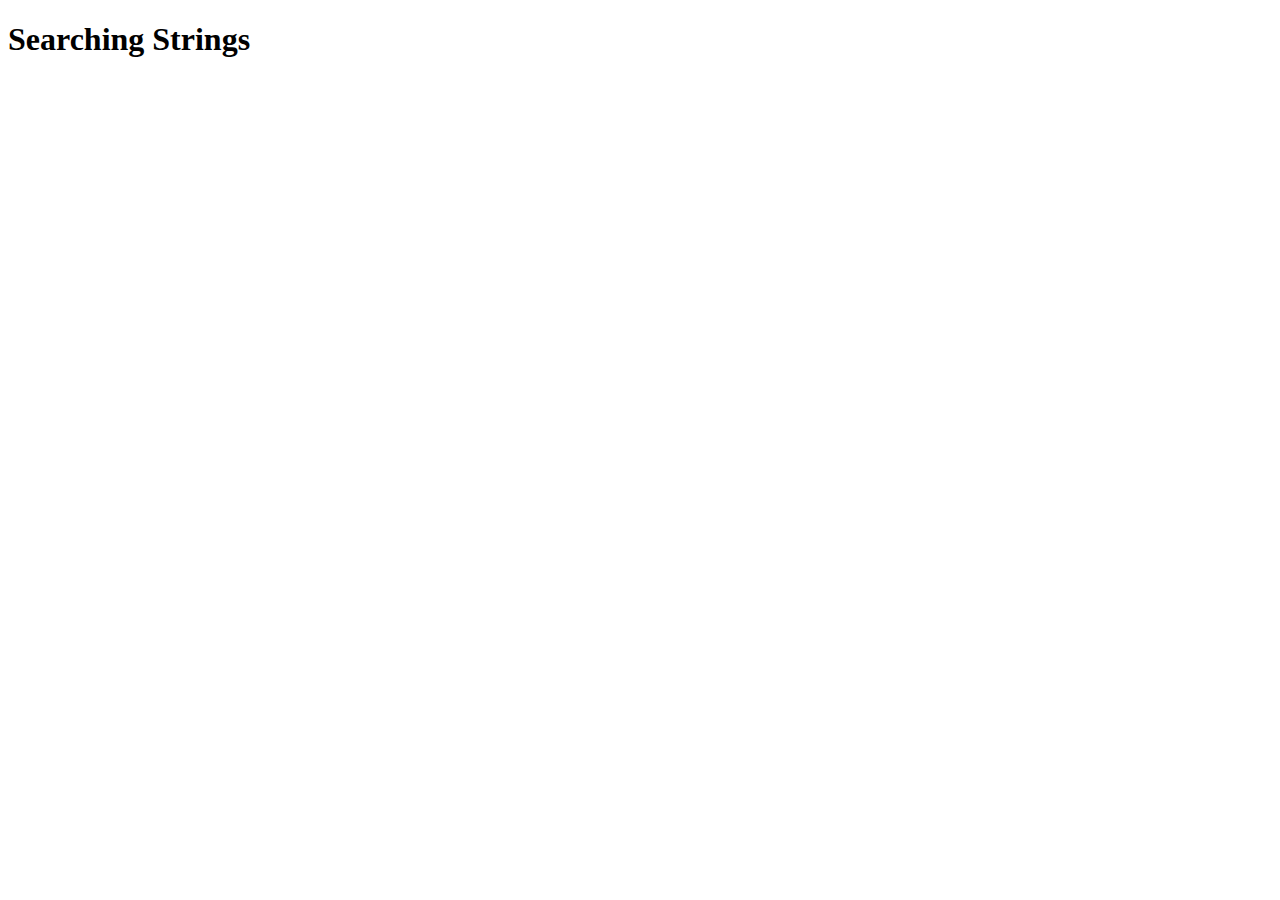
<file: SEARCH_STRINGS/index.html>
<!DOCTYPE html>
<html>
  <head>
    <title>ECMAScript</title>
  </head>
  <body>
    <h1>Searching Strings</h1>
    <script
      type="text/javascript"
      src="script.js"
    ></script>
  </body>
</html>
</file>
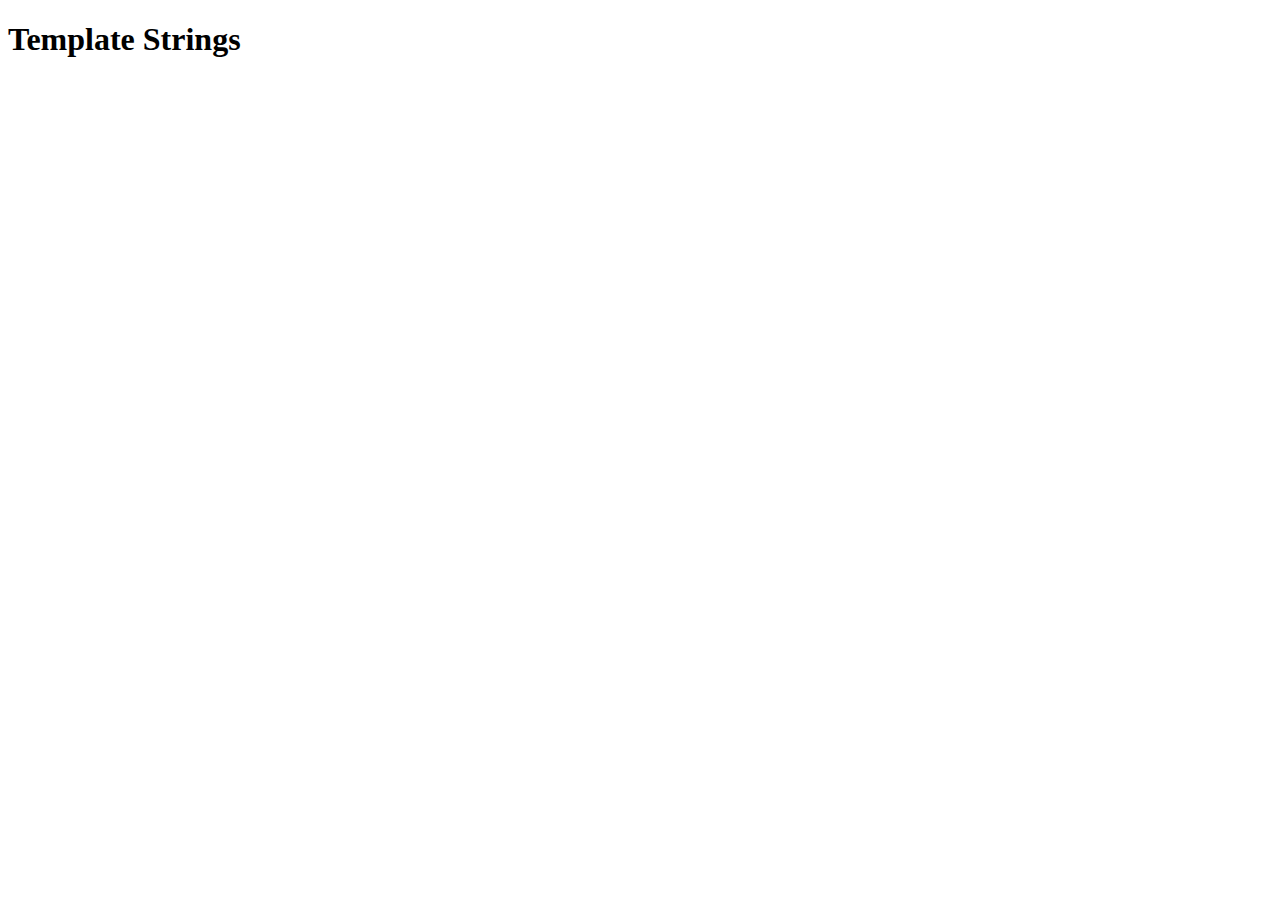
<file: TEMPLATE_STRINGS/index.html>
<!DOCTYPE html>
<html>
  <head>
    <title>ECMAScript</title>
  </head>
  <body>
    <h1>Template Strings</h1>
    <script
      type="text/javascript"
      src="script.js"
    ></script>
  </body>
</html>
</file>
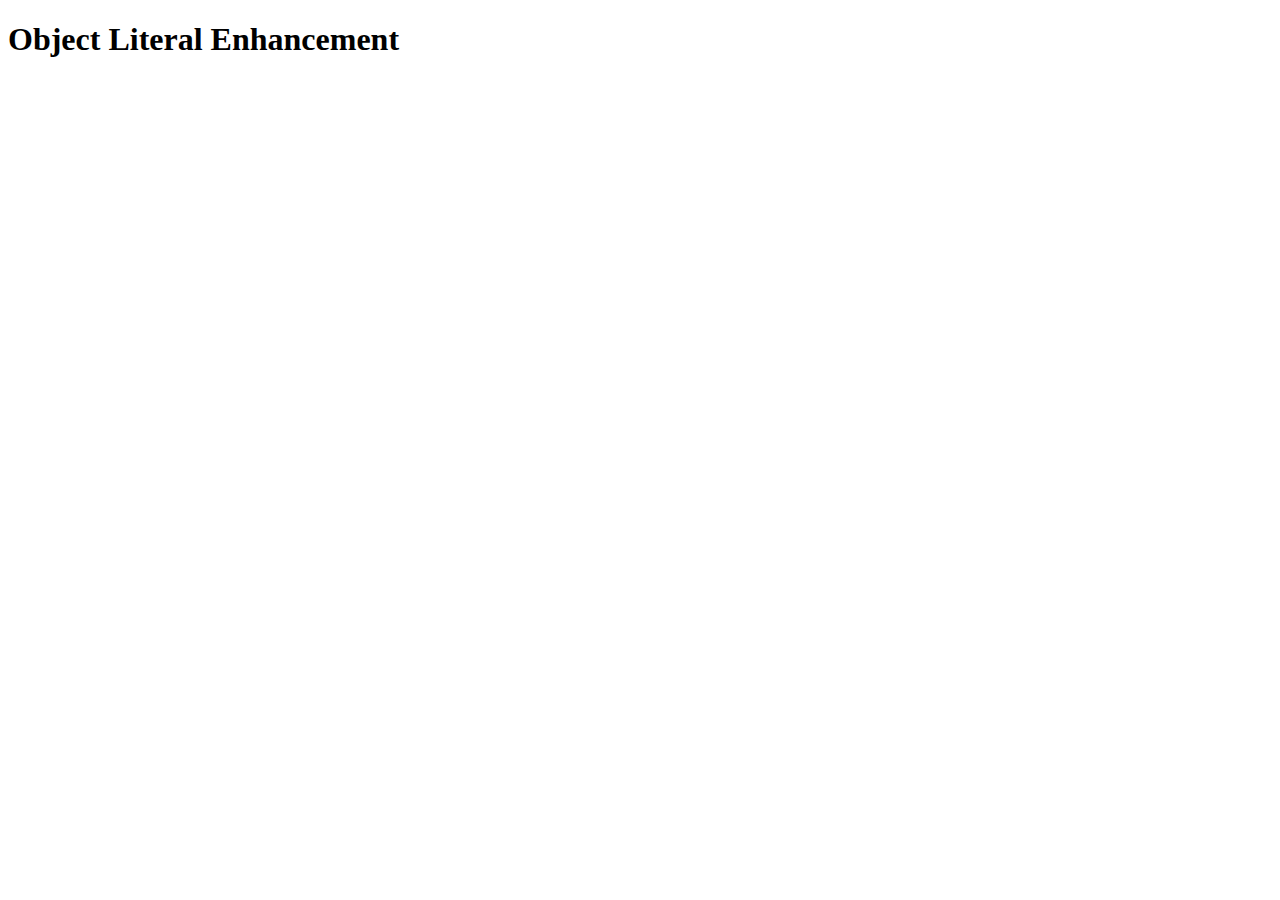
<file: Ch04/04_01/finished/index.html>
<!DOCTYPE html>
<html>
  <head>
    <title>ECMAScript</title>
  </head>
  <body>
    <h1>Object Literal Enhancement</h1>
    <script
      type="text/javascript"
      src="script.js"
    ></script>
  </body>
</html>
</file>
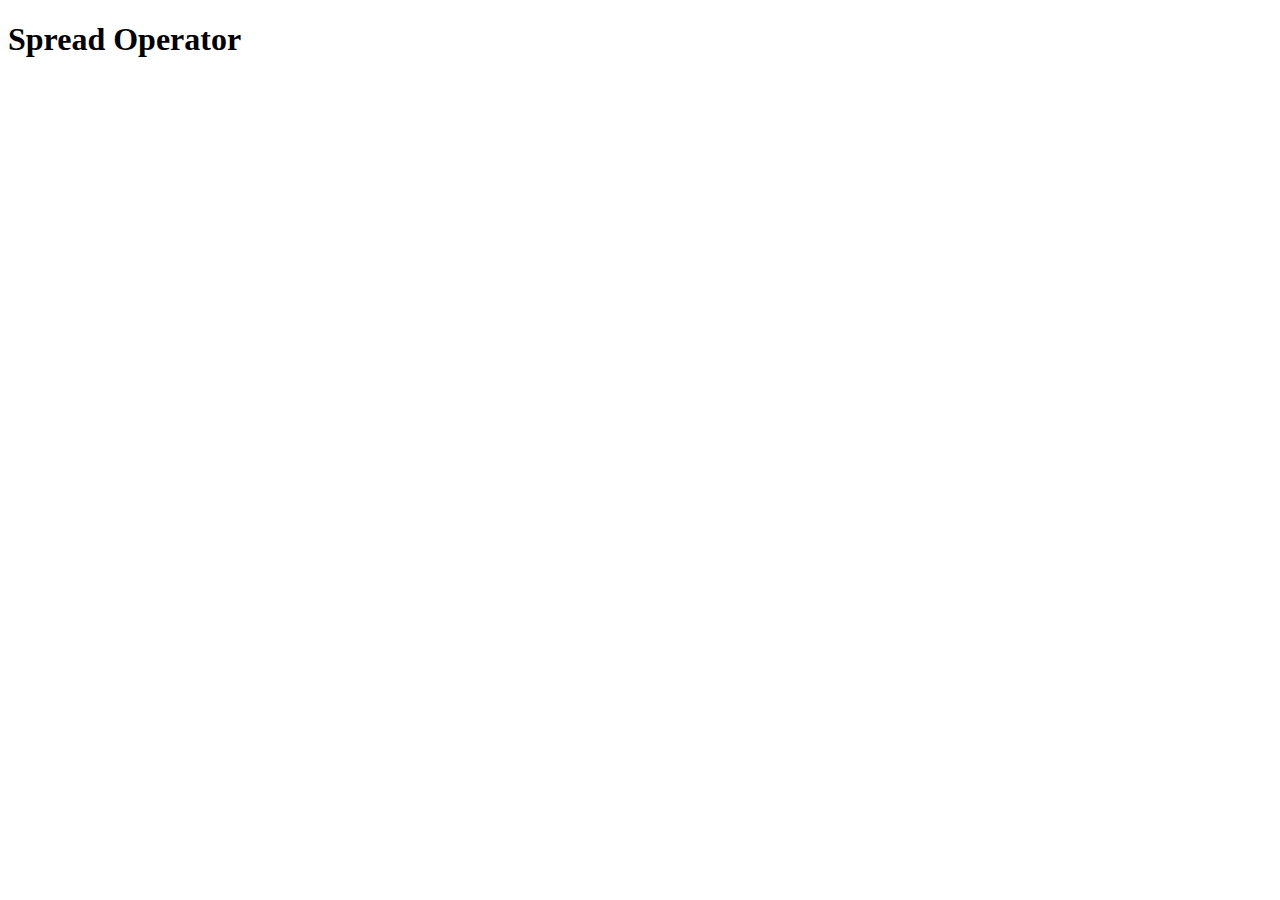
<file: Ch04/04_02/finished/index.html>
<!DOCTYPE html>
<html>
  <head>
    <title>ECMAScript</title>
  </head>
  <body>
    <h1>Spread Operator</h1>
    <script
      type="text/javascript"
      src="script.js"
    ></script>
  </body>
</html>
</file>
